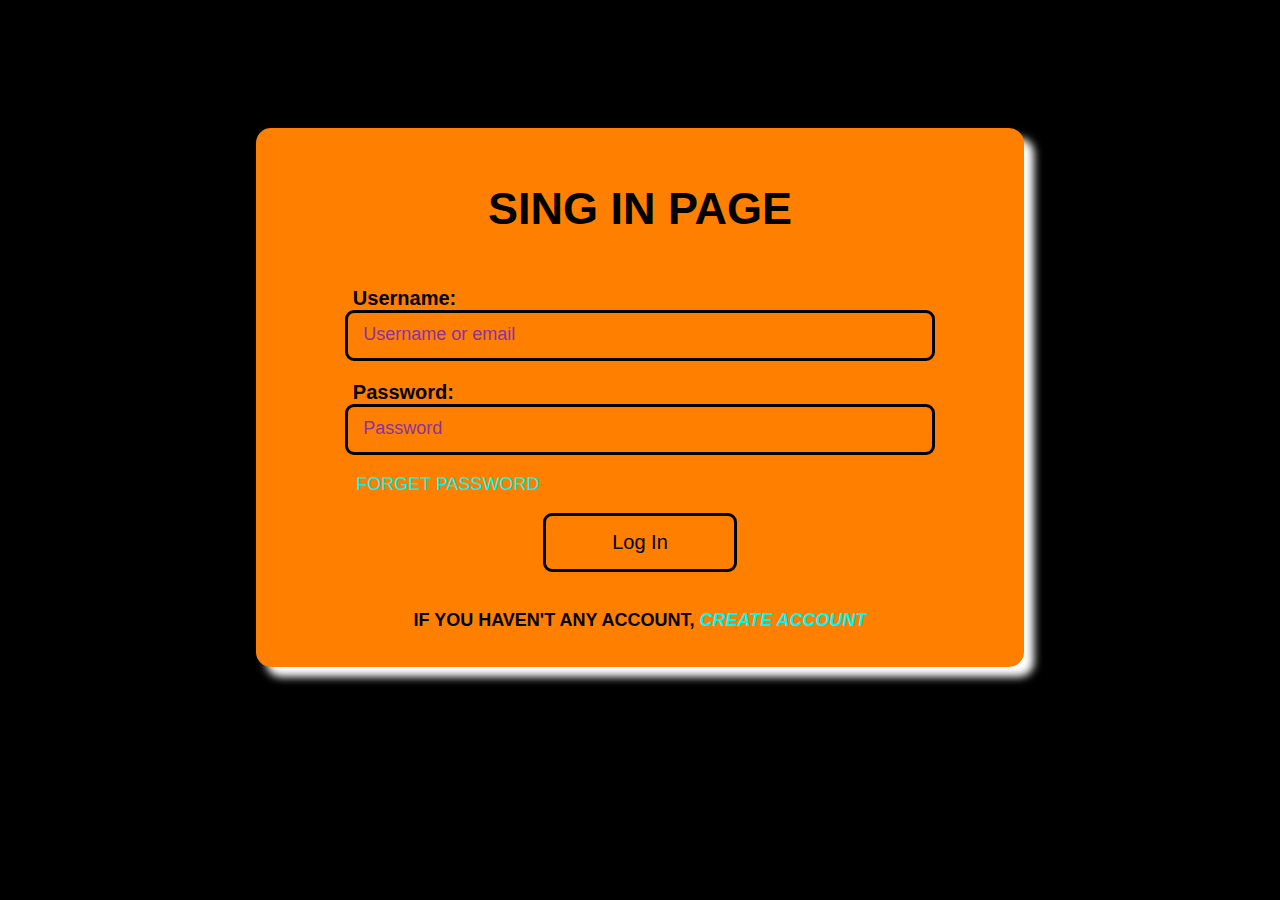
<file: index.html>
<!DOCTYPE html>
        <html lang="en">
        <head>
            <meta charset="UTF-8">
            <meta http-equiv="X-UA-Compatible" content="IE=edge">
            <meta name="viewport" content="width=device-width, initial-scale=1.0">
            <title> Kasien Log-In Page</title>
            <link rel="stylesheet" href="css/loginpage.css">
        </head>
        <body >

            
        
        
            <div class="admin-box">  
                <h1 >Sing In Page</h1>
            <!-- sing in -->
        
        
        <form>
            
        
            <label for="uname">Username:</label>
            <input type="text" id="uname" name="uname" placeholder="Username or email" size="28" required autofocus >
            <label for="pass">Password:</label>
            <input type="password" id="pass" name="pass" placeholder="Password" size="28" required>
            <p class="pg"><a href="html/forgetpass.html" target="_blank">Forget Password</a></p>
            
                <input type="submit" value="Log In"> 
                <P id="pg">If you haven't any account, <i> <a href="html/SInguppage.html" target="_blank">Create Account</a></i></P>

            </div>
            

        </form>
    
        </body>
        </html>
</file>
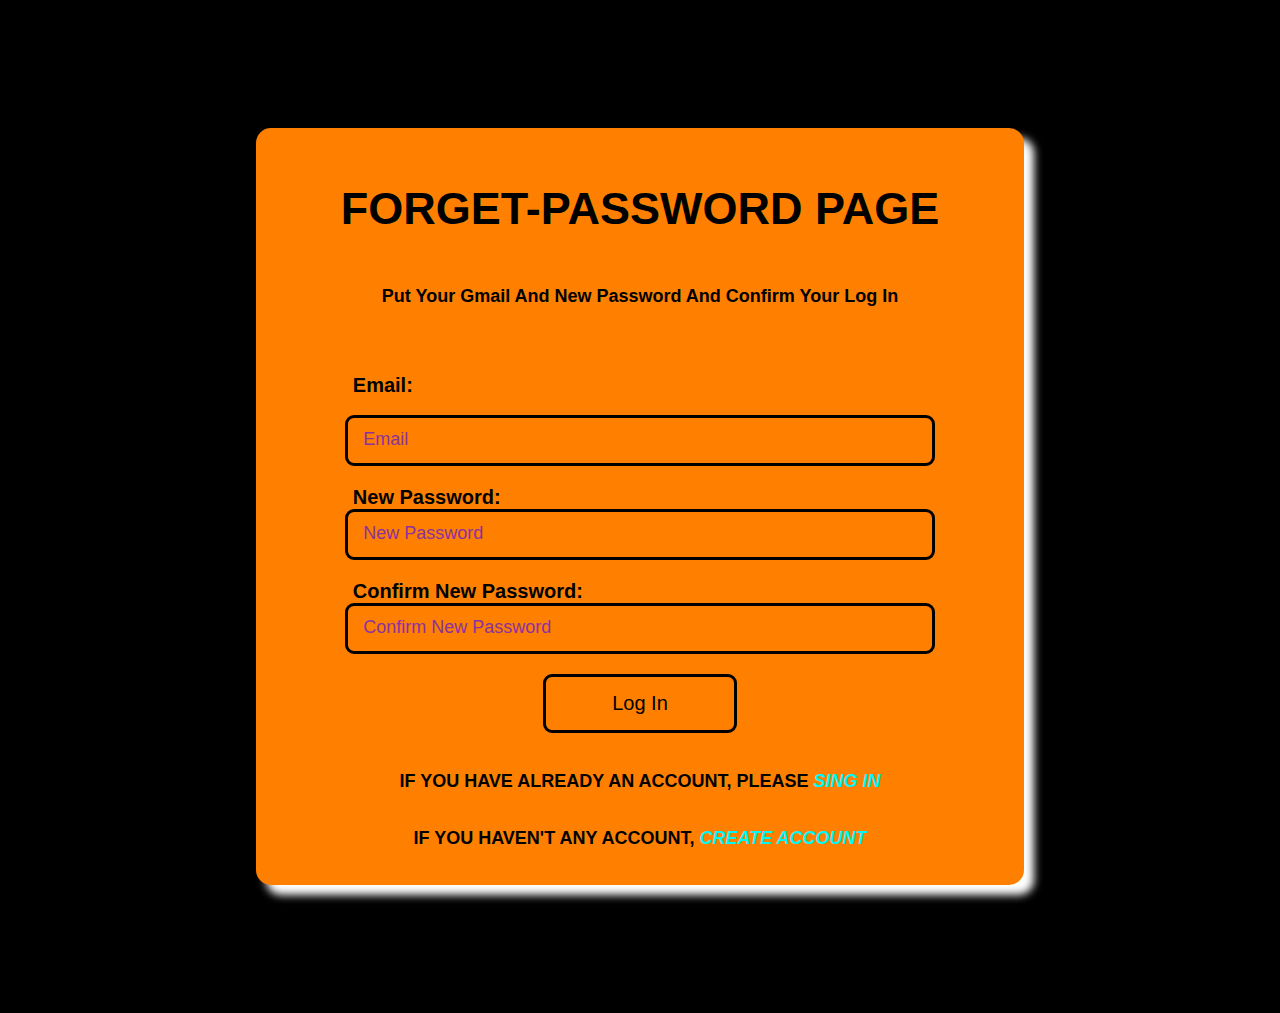
<file: html/forgetpass.html>
<!DOCTYPE html>
<html lang="en">
<head>
    <meta charset="UTF-8">
    <meta http-equiv="X-UA-Compatible" content="IE=edge">
    <meta name="viewport" content="width=device-width, initial-scale=1.0">
    <title>kaisen Forget Password Page</title>
    <link rel="stylesheet" href="../css/loginpage.css">
</head>
<body >
    </head>
    <body >

        <div class="admin-box">
            <h1 >forget-password Page</h1>

        <h3>Put Your Gmail And New Password And Confirm Your Log In</h3>
        <form>
            <label for="email">Email:</label><br>
            <input type="email" id="email" name="email" size="30" placeholder="Email" autofocus>
            <label for="npass"> New Password:</label>
            <input type="password" name="npass" id="npass" size="30" placeholder="New Password">
            <label for="cnpass">  Confirm New Password:</label>
            <input type="password" name="cnpass" id="cnpass" size="30" placeholder="Confirm New Password">
            <input type="submit" value="Log In">
            <p id="pg">If you have already an account, Please <i><a href="../index.html" target="_blank">Sing In</a>  </i></p>
            <P id="pg">If you haven't any account, <i> <a href="SInguppage.html" target="_blank">Create Account</a></i></P>
            
        </form>
    </div>
    </body>
</html>
</file>
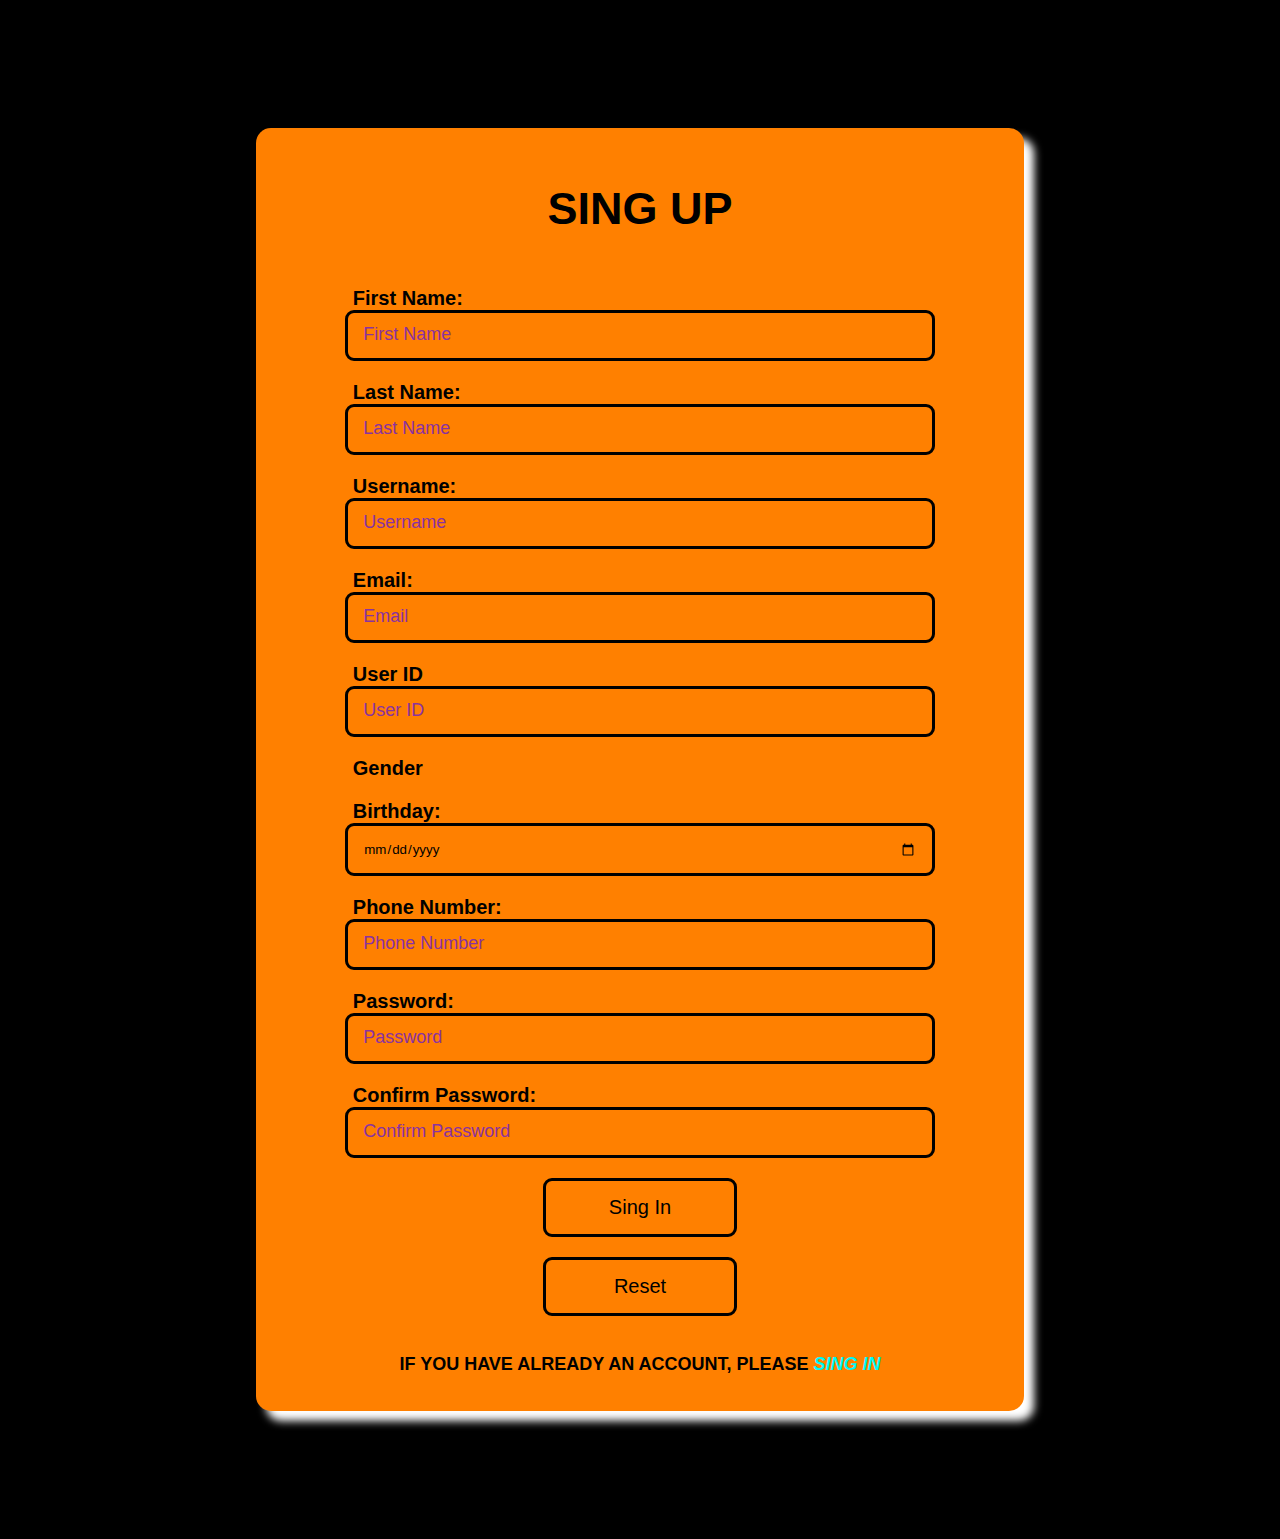
<file: html/SInguppage.html>
<!DOCTYPE html>
<html lang="en">
<head>
    <meta charset="UTF-8">
    <meta http-equiv="X-UA-Compatible" content="IE=edge">
    <meta name="viewport" content="width=device-width, initial-scale=1.0">
    <title>Sing-up Page</title><hr>
    <link rel="stylesheet" href="../css/loginpage.css">
</head>
    <body>
        <!-- sing up -->
       
        <div class="admin-box">

            <h1 >Sing Up</h1>
       
        <form>
            <label for="fname">First Name:</label>
            <input type="text" id="fname" name="fname" placeholder="First Name" required autofocus>
            <label for="lname">Last Name:</label>
            <input type="text" id="lname" name="lname" placeholder="Last Name" required>
           
            <label for="uname">Username:</label>
            <input type="text" id="uname" name="uname" placeholder="Username" required>
            <label for="email">Email:</label>
            <input type="email" id="email" name="email" placeholder="Email" required>
            <label for="uid">User ID</label>
            <input type="text" id="uid" name="uid" placeholder="User ID" required>

       
            <label for="gender"> Gender</label>
            <input type="radio" id="Male" name="gender" value="Male" />
        <label for="male">Male</label>
        <input type="radio" id="Female" name="gender" value="Female" />
        <label for="female" >Female</label>
        <input type="radio"  id="other"   name="gender" value="other" />
        <label for="other">Other</label>

       
            <label for="bdate">Birthday:</label>
            <input type="date" id="bdate" name="bdate" placeholder="Birthday">
            <label for="pnum">Phone Number:</label>
            <input type="text" name="pnum" id="pnum" placeholder="Phone Number" required>
            <label for="pass">Password:</label>
            <input type="password" id="pass" name="pass" placeholder="Password"  required>
            <label for="cpass">Confirm Password:</label>
            <input type="password" id="cpass" name="cpass" placeholder="Confirm Password"  required>
            <input type="submit" value="Sing In">
            <input type="reset"> 
            <p id="pg">If you have already an account, Please <i><a href="../index.html" target="_blank">Sing In</a>  </i></p>

        </form>
    </div>


    </body>
</html>
</file>
<file: css/loginpage.css>
*{
    margin: 0px;
    padding: 0px;
    text-decoration: none;
    font-family: Arial, Helvetica, sans-serif;
    outline: 0px;
    border: 0px;
}
body{
    background-color: #000000;
}

.admin-box {
    background-color:  #ff8000;
    margin: 10% 20%;
    padding: 38px;
    border-radius: 15px;
    box-shadow: #fff 10px 10px 8px;
}

 .admin-box h1{
    text-align: center;
    text-transform: uppercase;
    font-size: 45px;
    line-height: 36px;
    margin: 25px auto 60px;

  }
  
  

 .admin-box h3 {
  text-align: center;
  font-size: 18px;
  line-height: 18px;
  margin-bottom: 69px;
 } 
 label, input    {
    display: block;
 }
 input {
    /* display: inline-block; */
    background-color: transparent;
 }
  input {
    margin: 0px auto 2px;
    padding: 15px;
    width: 80%;
    border: #000 solid 3px;
    color: #000000;
    border-radius: 9px;
  }

  /* input:hover */
  input:hover{
    background-color: #000000c2;
    transition: ease-in 0.2s;
    color: #ff8000;
  }
  label{
    font-size: 20PX;
    margin-top: 20px;
    margin-left: 8.5%;
    font-weight: 550;
  }
  input[type="submit"],
  input[type="reset"] {
    width: 28%;
    font-size: 20px;
    font-weight: 40px;
    margin-top: 20px;
    
    }
    input::placeholder {
      font-size: 18px;
      line-height: 18px;
      color: rgb(138, 50, 160);
    }
    
    
    /* all pg */
    #pg {
      font-size: 18px;
      line-height: 18px;
     text-align: center;
     margin-top: 39px;
      text-transform: uppercase;
      font-weight: 700;
     }
     
     
     /* forgetpass a */
     .pg {
      font-size: 18px;
      line-height: 18px;
      margin-top: 20px;
      margin-left: 9%;
      
      
      text-transform: uppercase;
      }
    
      a {
        color: rgb(0, 248, 248);
      }
    
      input[type="radio"],
      label[for="female"],
      label[for="male"],
      label[for="other"] {
display: none;

    }

    box-shadow:hover {
      transition: ease-in 0.2s;
    }
</file>
